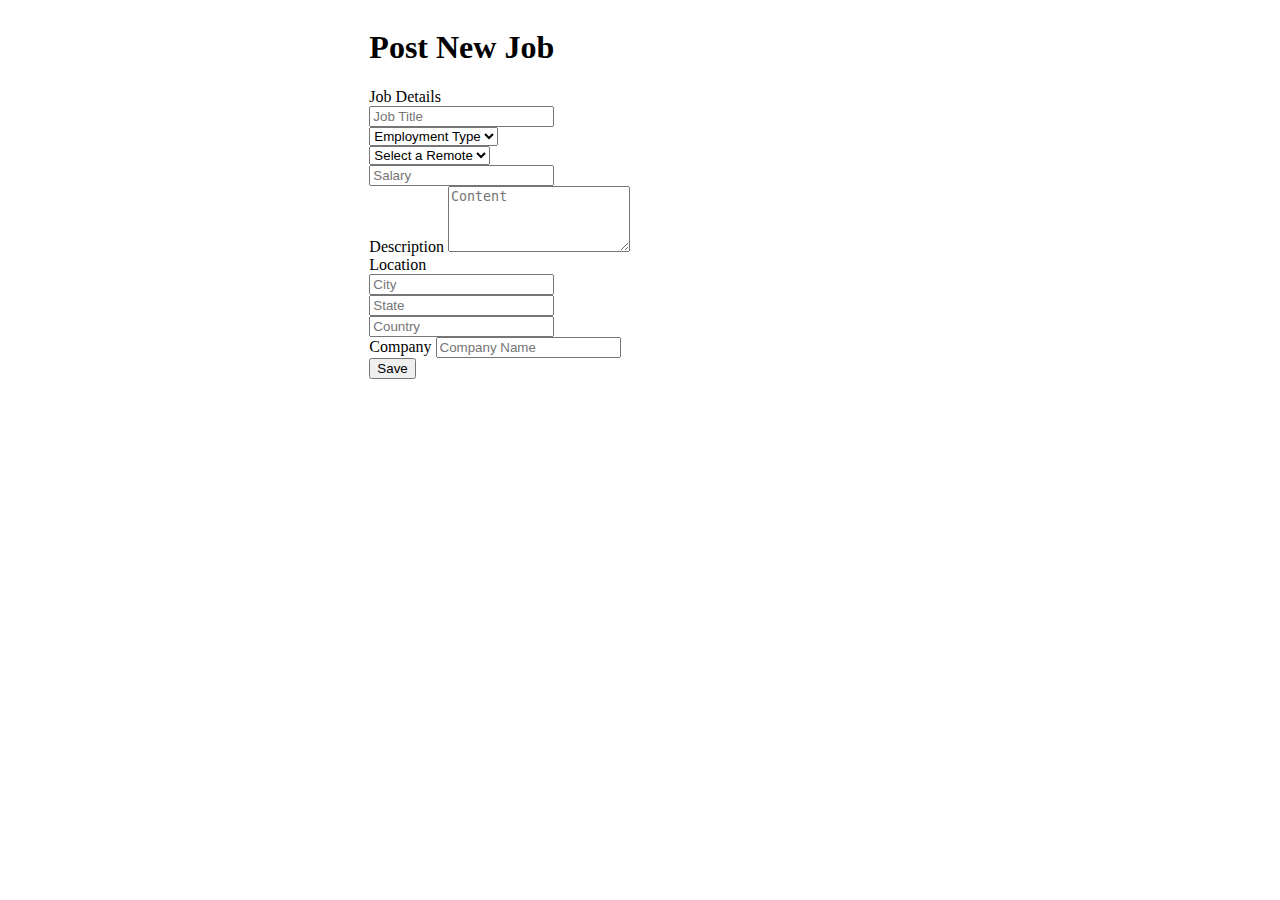
<file: jobportal/src/main/resources/templates/add-jobs.html>
<!DOCTYPE html>
<html xmlns="http://www.w3.org/1999/xhtml" xmlns:th="http://www.thymeleaf.org" xmlns:sec="http://www.thymeleaf.org/extras/spring-security">
<head>


    <link th:rel="stylesheet" type="text/css" media="all" th:href="@{/summernote/summernote-lite.min.css}"/>
    <link th:rel="stylesheet" th:href="@{/webjars/bootstrap/css/bootstrap.min.css} "/>
    <link rel="stylesheet" type="text/css" media="all"  th:href="@{/css/font-awesome.min.css}" />
    <link rel="stylesheet" type="text/css" media="all"  th:href="@{/css/style.css}" />
    <link rel="stylesheet" type="text/css" media="all"  th:href="@{/css/styles.css}" />
    <meta charset="ISO-8859-1">
    <title>Profile Setup</title>
</head>

<body>

<div style="display: flex">
    <div class="col-md-5 coffee_mug_background">
        <div class="logo_left mt-3 pt-4 ms-5 pl-5">
            <h2 class="logo" style="color: white">
                WorldHotDevJobsBySimplice <span class="logo_com">.com</span>
            </h2>
        </div>
    </div>
    <div class="col-md-7 container myForm">
        <form id="job-main-form" th:action="@{/dashboard/addNew}" th:object="${jobPostActivity}" method="post" class="job-add-form">
            <input hidden type="text" th:field="*{jobPostId}" >
            <input hidden type="text" th:field="*{jobLocationId.Id}" >
            <input hidden type="text" th:field="*{jobCompanyId.Id}" >
            <div class="row">
                <div class="col-lg-12">
                    <div class="d-flex justify-content-center pt-3">
                        <h1 class="heading_font font-weight-bold">Post New Job</h1>
                    </div>
                </div>
            </div>
            <label class="heading_font font_sub_heading_color">Job Details</label>
            <div class="row" >
                <div class="col-lg-12 form-group">
                    <input id="title" type="text" th:field="*{jobTitle}" class="form-control" placeholder="Job Title">
                </div>
            </div>

            <div class="row">
                <div class="col-md-4 form-group">
                    <select id="type" th:field="*{jobType}" class="form-control">
                        <option value="" >Employment Type</option>
                        <option th:value="Full-time" >Full-time</option>
                        <option th:value="Part-time" >Part-time</option>
                        <option th:value="Freelance" >Freelance</option>
                        <option th:value="Internship" >Internship</option>
                    </select>
                </div>
                <div class="col-md-4 form-group">
                    <select id="remote" th:field="*{remote}" class="form-control">
                        <option value="">Select a Remote</option>
                        <option th:value="Remote-Only">Remote-Only</option>
                        <option th:value="Office-Only">Office-Only</option>
                        <option th:value="Partial-Remote"> Partial-Remote</option>
                    </select>
                </div>
                <div class="col-md-4 form-group">
                    <input id="salary" th:field="*{salary}" type="text" class="form-control" placeholder="Salary">
                </div>
            </div>
            <div class="row">
                <div class="col-md-12 form-group">
                    <label class="mt-2 heading_font font_sub_heading_color">Description</label>
                    <textarea type="text" rows="4" id="content" placeholder="Content" class="form-control"
                              th:field="*{descriptionOfJob}" autocomplete="off"></textarea>
                </div>
            </div>

            <label class="mt-2 heading_font font_sub_heading_color">Location</label>
            <div class="row" >
                <div class="col-md-4 form-group">
                    <input th:field="*{jobLocationId.city}" id="city" type="text"  class="form-control" placeholder="City">
                </div>
                <div class="col-md-4 form-group">
                    <input id="state" th:field="*{jobLocationId.state}" type="text"  class="form-control" placeholder="State">
                </div>
                <div class="col-md-4 form-group">
                    <input id="country" th:field="*{jobLocationId.country}" type="text"  class="form-control" placeholder="Country">
                </div>
            </div>
            <div class="row">
                <div class="col-lg-12 form-group">
                    <label class="mt-2 heading_font font_sub_heading_color">Company</label>
                    <input id="companyName" th:field="*{jobCompanyId.name}" type="text" class="form-control" placeholder="Company Name">
                </div>
            </div>

            <div class="row mt-4" >
                <div class="col d-flex justify-content-center">
                    <button type="submit" name="submit" class="btn btn-primary base_button px-4 py-2 mb-5">Save</button>
                </div>
            </div>
        </form>

    </div>
</div>

<script type="text/javascript" th:src="@{/webjars/jquery/jquery.min.js}"></script>
<script type="text/javascript" th:src="@{/webjars/popper.js/umd/popper.min.js}"></script>
<script type="text/javascript" th:src="@{/webjars/bootstrap/js/bootstrap.min.js}"></script>
<script type="text/javascript" th:src="@{/summernote/summernote-lite.min.js}"></script>
<script type="text/javascript" th:src="@{/js/main.js}"></script>

<script>
console.log($('#content'));
    $('#content').summernote({
        height: 100
    });
</script>

</body>
</html>
</file>
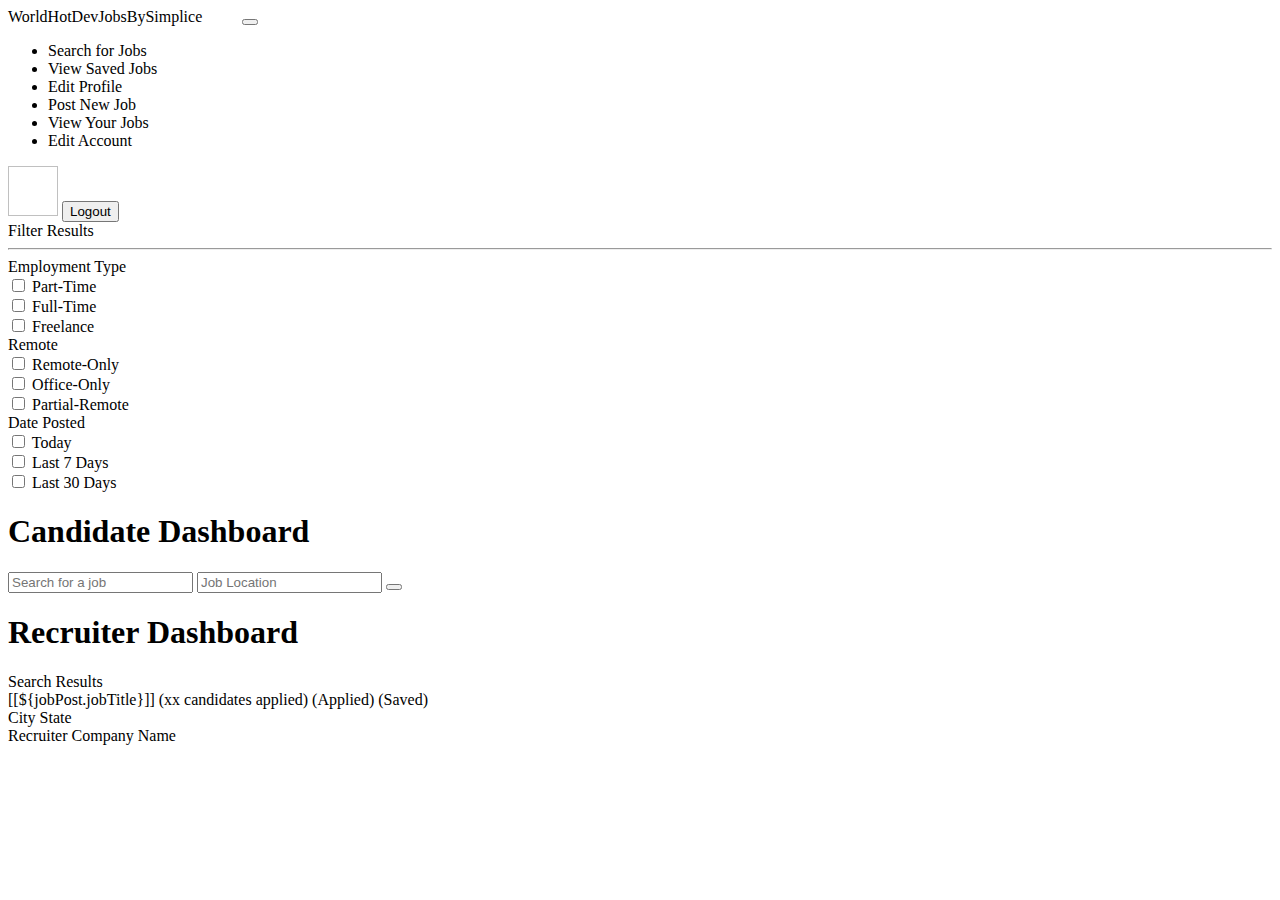
<file: jobportal/src/main/resources/templates/dashboard.html>
<!DOCTYPE html>
<html xmlns="http://www.w3.org/1999/xhtml"
      xmlns:th="http://www.thymeleaf.org"
      xmlns:layout="http://www.ultraq.net.nz/thymeleaf/layout"
      xmlns:sec="http://www.thymeleaf.org/extras/spring-security">
<head>
    <meta charset="UTF-8"/>
    <title>Dashboard</title>
    <meta charset="utf-8"/>
    <meta http-equiv="x-ua-compatible" content="ie=edge"/>
    <meta name="description" content=""/>
    <meta name="viewport" content="width=device-width, initial-scale=1"/>

    <link rel="stylesheet" type="text/css" media="all" th:href="@{/css/styles.css}"/>
    <link th:rel="stylesheet" th:href="@{/webjars/bootstrap/css/bootstrap.min.css} "/>
    <link th:rel="stylesheet" th:href="@{/webjars/font-awesome/css/all.css}"/>

</head>

<body>
<header class="navbar navbar-expand-lg navbar-dark">
    <label class="mt-2 ms-5 font-weight-bold h5"
    ><a th:href="@{/dashboard/}">WorldHotDevJobsBySimplice</a
    ><span class="logo_com font-weight-bold h5" style="color: white">
          .com</span
    ></label
    >
    <button
            class="navbar-toggler"
            type="button"
            data-toggle="collapse"
            data-target="#navbarTogglerDemo02"
            aria-controls="navbarTogglerDemo02"
            aria-expanded="false"
            aria-label="Toggle navigation"
    >
        <span class="navbar-toggler-icon"></span>
    </button>

    <div class="collapse navbar-collapse" id="navbarToggler">
        <ul class="navbar-nav m-auto mt-2 mt-lg-0">

            <li class="nav-item active">
                <a sec:authorize="hasAuthority('Job Seeker')" class="nav-link" th:href="@{/dashboard/}"
                ><i class="fas fa-search"></i>Search for Jobs</a
                >
            </li>
            <li class="nav-item ">
                <a sec:authorize="hasAuthority('Job Seeker')" class="nav-link" th:href="@{/saved-jobs/}">
                    <i class="fa-solid fa-eye"></i>View Saved Jobs</a>
            </li>
            <li class="nav-item ">
                <a sec:authorize="hasAuthority('Job Seeker')" class="nav-link" th:href="@{/job-seeker-profile/}">
                    <i class="fa-solid fa-pencil"></i>Edit Profile</a>
            </li>

            <li class="nav-item ">
                <a sec:authorize="hasAuthority('Recruiter')" class="nav-link" th:href="@{/dashboard/add}"
                ><i class="fa-solid fa-file-circle-plus"></i>Post New Job</a
                >
            </li>
            <li class="nav-item active">
                <a sec:authorize="hasAuthority('Recruiter')" class="nav-link" th:href="@{/dashboard/}"
                > <i class="fa-solid fa-eye"></i>View Your Jobs</a
                >
            </li>
            <li class="nav-item ">
                <a sec:authorize="hasAuthority('Recruiter')" class="nav-link" th:href="@{/recruiter-profile/}"
                > <i class="fa-solid fa-pencil"></i>Edit Account</a
                >
            </li>

        </ul>

        <img
                class="rounded-circle me-3"
                height="50px"
                width="50x"
                th:if="${user.photosImagePath!=null}"
                th:src="@{${user?.photosImagePath}}"
        />

        <label th:if="${user.firstName != null && user.lastName != null}"
               th:text="${user.firstName+' '+user.lastName}"
               class="nav-item nav-link px-2 me-3">
        </label>

        <label th:unless="${user.firstName != null && user.lastName != null}" th:text="${username}"
               class="nav-item nav-link px-2 me-3"></label>

        <button class="myBtn-light me-5" onclick="window.location.href='/logout'">Logout</button>
    </div>
</header>

<section class="section">
    <div class="sidenav px-5">

        <div sec:authorize="hasAuthority('Job Seeker')">

            <label class="text-uppercase color-dull font-weight-bold">Filter Results</label>
            <hr/>
            <form id="myForm" th:action="@{/dashboard/}">

                <div class="row">
                    <div class="col-lg-12">
                        <label>Employment Type</label>
                        <div class="form-check">
                            <input
                                    class="form-check-input"
                                    type="checkbox"
                                    th:checked="${partTime}"
                                    id="Part-time"
                                    name="partTime"
                                    th:value="Part-Time"
                            />
                            <label class="form-check-label" for="Part-time">
                                Part-Time
                            </label>
                        </div>
                        <div class="form-check">
                            <input
                                    class="form-check-input"
                                    type="checkbox"
                                    id="full-time"
                                    th:checked="${fullTime}"
                                    name="fullTime"
                                    th:value="Full-Time"
                            />
                            <label class="form-check-label" for="full-time">
                                Full-Time
                            </label>
                        </div>
                        <div class="form-check">
                            <input
                                    class="form-check-input"
                                    type="checkbox"
                                    value=""
                                    id="freelance"
                                    th:value="Freelance"
                                    name="freelance"
                                    th:checked="${freelance}"
                            />
                            <label class="form-check-label" for="freelance">
                                Freelance
                            </label>
                        </div>
                    </div>
                    <div class="col-lg-12">

                        <label>Remote</label>
                        <div class="form-check">
                            <input
                                    class="form-check-input"
                                    type="checkbox"
                                    id="remote-only"
                                    th:value="Remote-Only"
                                    name="remoteOnly"
                                    th:checked="${remoteOnly}"
                            />
                            <label class="form-check-label" for="remote-only">
                                Remote-Only
                            </label>
                        </div>
                        <div class="form-check">
                            <input
                                    class="form-check-input"
                                    type="checkbox"
                                    id="Office-Only"
                                    th:value="Office-Only"
                                    name="officeOnly"
                                    th:checked="${officeOnly}"
                            />
                            <label class="form-check-label" for="Office-Only">
                                Office-Only
                            </label>
                        </div>
                        <div class="form-check">
                            <input
                                    class="form-check-input"
                                    type="checkbox"
                                    id="partial-remote"
                                    th:value="Partial-Remote"
                                    name="partialRemote"
                                    th:checked="${partialRemote}"
                            />
                            <label class="form-check-label" for="partial-remote">
                                Partial-Remote
                            </label>
                        </div>

                    </div>
                    <div class="col-lg-12">
                        <label>Date Posted</label>
                        <div class="form-check">
                            <input
                                    class="form-check-input"
                                    type="checkbox"
                                    id="today"
                                    name="today"
                                    th:checked="${today}"
                            />
                            <label class="form-check-label" for="today"> Today </label>
                        </div>
                        <div class="form-check">
                            <input
                                    class="form-check-input"
                                    type="checkbox"
                                    id="7days"
                                    name="days7"
                                    th:checked="${days7}"
                            />
                            <label class="form-check-label" for="7days">
                                Last 7 Days
                            </label>
                        </div>
                        <div class="form-check">
                            <input
                                    class="form-check-input"
                                    type="checkbox"
                                    id="30days"
                                    name="days30"
                                    th:checked="${days30}"
                            />
                            <label class="form-check-label" for="30days">
                                Last 30 Days
                            </label>
                        </div>
                    </div>
                </div>
                <input id="hidJob" name="job" th:value="${job}" hidden>
                <input id="hidLoc" name="location" th:value="${location}" hidden>
            </form>
        </div>

    </div>


    <article>

        <div class="box" sec:authorize="hasAuthority('Job Seeker')">
            <h1 class="primary-title">Candidate Dashboard</h1>
            <div class="inner">
                <input id="job" class="radius-left" type="text" placeholder="Search for a job" name="job"
                       th:value="${job}"/>
                <input id="loc" class="" type="text" placeholder="Job Location" name="location" th:value="${location}"/>
                <button class="radius-right" type="submit" form="myForm"><i class="fa fa-search"></i></button>
            </div>
        </div>

        <div class="box" sec:authorize="hasAuthority('Recruiter')">
            <h1 class="primary-title">Recruiter Dashboard</h1>
        </div>
        <div class="box mt-3">
            <label class="large-label px-3 mb-3" sec:authorize="hasAuthority('Job Seeker')">Search Results</label>
            <th:block th:each="jobPost:${jobPost}">
                <a
                        th:href="@{/job-details-apply/{id}(id=${jobPost.jobPostId})}"
                        style="text-decoration: none; color: black"
                >
                    <div
                            onclick="window.location=/job-details-apply/{id}(id=${jobPost.jobPostId})"
                            class="job-row"
                    >
                        <div class="row">
                            <div class="col-md-4">
                                <label class="job-title text-left">
                                    [[${jobPost.jobTitle}]]
                                    <span
                                            class="title-span"
                                            sec:authorize="hasAuthority('Recruiter')"
                                            th:text="'('+ @{${jobPost.totalCandidates}}+' Candidates Applied)'"
                                    >(xx candidates applied)</span
                                    >
                                    <span
                                            class="title-span"
                                            sec:authorize="hasAuthority('Job Seeker')"
                                            th:if="${jobPost.isActive == true}"
                                    >(Applied)</span
                                    >
                                    <span
                                            class="title-span"
                                            sec:authorize="hasAuthority('Job Seeker')"
                                            th:if="${jobPost.isSaved == true}"
                                    >(Saved)</span
                                    >
                                </label>
                            </div>
                            <div class="col-md-4 text-center">
                                <label
                                        th:text="${jobPost.jobLocationId.city+', '+ jobPost.jobLocationId.state}"
                                >
                                    City State</label
                                >
                            </div>
                            <div class="col-md-4 text-right">
                                <label th:text="@{${jobPost.jobCompanyId.name}}"
                                >Recruiter Company Name</label
                                >
                            </div>
                        </div>
                    </div>
                </a>
            </th:block>
        </div>
    </article>
</section>

<script
        type="text/javascript"
        th:src="@{/webjars/jquery/jquery.min.js}"
></script>
<script
        type="text/javascript"
        th:src="@{/webjars/bootstrap/js/bootstrap.min.js}"
></script>

<script type="text/javascript" th:src="@{/js/main.js}"></script>
<script>
    $('#job').change(function() {
      $('#hidJob').val($(this).val());
    });
    $('#loc').change(function() {
      $('#hidLoc').val($(this).val());
    });
</script>

</body>
</html>
</file>
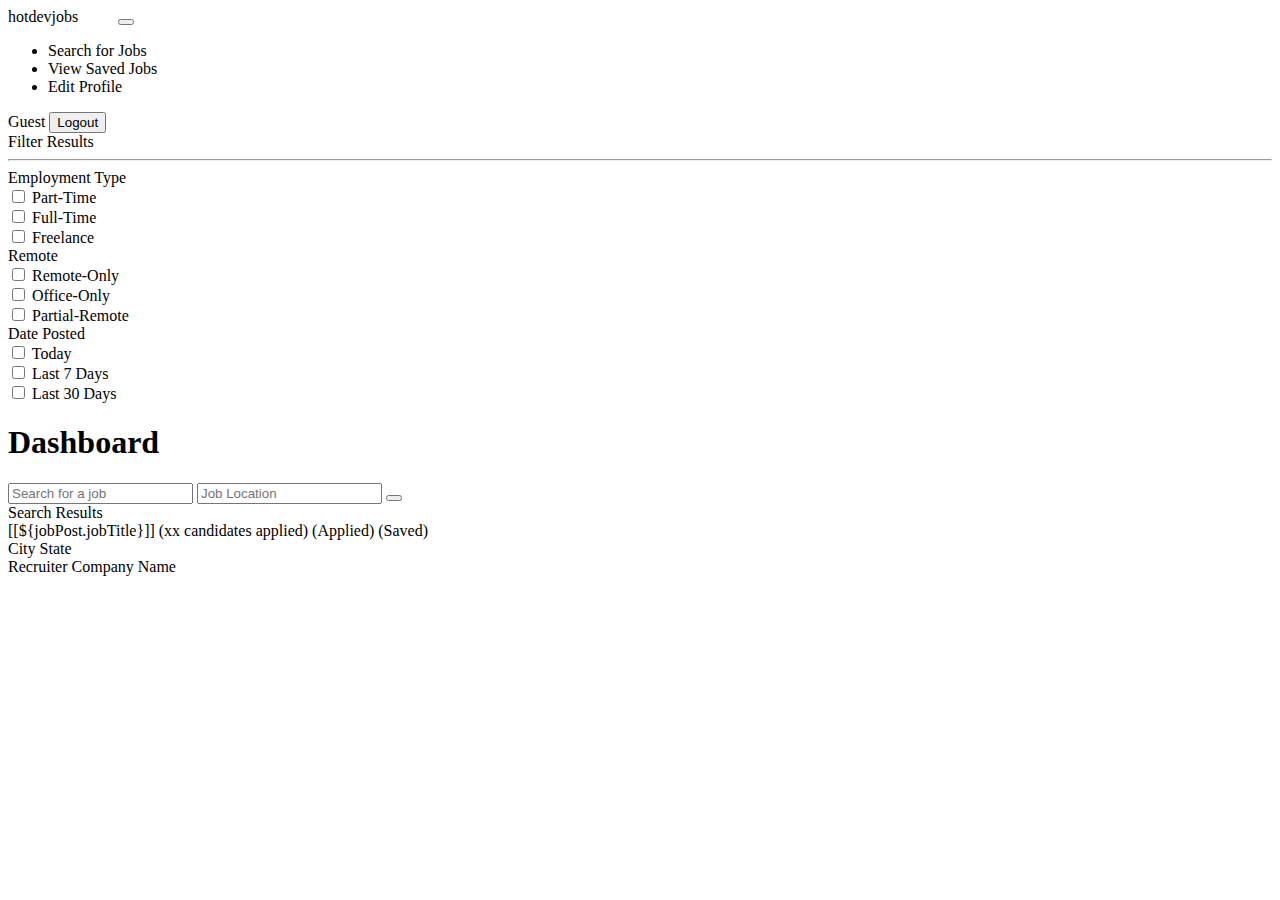
<file: jobportal/src/main/resources/templates/global-search.html>
<!DOCTYPE html>
<html xmlns="http://www.w3.org/1999/xhtml"
      xmlns:th="http://www.thymeleaf.org"
      xmlns:layout="http://www.ultraq.net.nz/thymeleaf/layout"
      xmlns:sec="http://www.thymeleaf.org/extras/spring-security">
<head>
    <meta charset="UTF-8"/>
    <title>Dashboard</title>
    <meta charset="utf-8"/>
    <meta http-equiv="x-ua-compatible" content="ie=edge"/>
    <meta name="description" content=""/>
    <meta name="viewport" content="width=device-width, initial-scale=1"/>

    <link rel="stylesheet" type="text/css" media="all" th:href="@{/css/styles.css}"/>
    <link th:rel="stylesheet" th:href="@{/webjars/bootstrap/css/bootstrap.min.css} "/>
    <link th:rel="stylesheet" th:href="@{/webjars/font-awesome/css/all.css}"/>

</head>

<body>
<header class="navbar navbar-expand-lg navbar-dark">
    <label class="mt-2 ms-5 font-weight-bold h5"
    ><a th:href="@{/dashboard/}">hotdevjobs</a
    ><span class="logo_com font-weight-bold h5" style="color: white">
          .com</span
    ></label
    >
    <button
            class="navbar-toggler"
            type="button"
            data-toggle="collapse"
            data-target="#navbarTogglerDemo02"
            aria-controls="navbarTogglerDemo02"
            aria-expanded="false"
            aria-label="Toggle navigation"
    >
        <span class="navbar-toggler-icon"></span>
    </button>

    <div class="collapse navbar-collapse" id="navbarToggler">
        <ul class="navbar-nav m-auto mt-2 mt-lg-0">

            <li class="nav-item active">
                <a class="nav-link" th:href="@{/dashboard/}"
                ><i class="fas fa-search"></i>Search for Jobs</a
                >
            </li>
            <li class="nav-item ">
                <a class="nav-link" th:href="@{/saved-jobs/}">
                    <i class="fa-solid fa-eye"></i>View Saved Jobs</a>
            </li>
            <li class="nav-item ">
                <a class="nav-link" th:href="@{/job-seeker-profile/}">
                    <i class="fa-solid fa-pencil"></i>Edit Profile</a>
            </li>


        </ul>

        <label class="nav-item nav-link px-2 me-3">Guest</label>

        <button class="myBtn-light me-5" onclick="window.location.href='/logout'">Logout</button>
    </div>
</header>
<section class="section">
    <div class="sidenav px-5">
        <div>
            <label class="text-uppercase color-dull font-weight-bold">Filter Results</label>
            <hr/>
            <form id="myForm" th:action="@{/global-search/}">
                <div class="row">
                    <div class="col-lg-12">
                        <label>Employment Type</label>
                        <div class="form-check">

                            <input
                                    class="form-check-input"
                                    type="checkbox"
                                    th:checked="${partTime}"
                                    id="part-time"
                                    name="partTime"
                                    th:value="Part-Time"
                            />
                            <label class="form-check-label" for="part-time">
                                Part-Time
                            </label>
                        </div>
                        <div class="form-check">
                            <input
                                    class="form-check-input"
                                    type="checkbox"
                                    id="full-time"
                                    th:checked="${fullTime}"
                                    name="fullTime"
                                    th:value="Full-Time"
                            />
                            <label class="form-check-label" for="full-time">
                                Full-Time
                            </label>
                        </div>
                        <div class="form-check">
                            <input
                                    class="form-check-input"
                                    type="checkbox"
                                    value=""
                                    id="freelance"
                                    th:value="Freelance"
                                    name="freelance"
                                    th:checked="${freelance}"
                            />
                            <label class="form-check-label" for="freelance">
                                Freelance
                            </label>
                        </div>
                    </div>
                    <div class="col-lg-12 mt-5">
                        <label>Remote</label>
                        <div class="form-check">
                            <input
                                    class="form-check-input"
                                    type="checkbox"
                                    id="remote-only"
                                    th:value="Remote-Only"
                                    name="remoteOnly"
                                    th:checked="${remoteOnly}"
                            />
                            <label class="form-check-label" for="remote-only">
                                Remote-Only
                            </label>
                        </div>
                        <div class="form-check">
                            <input
                                    class="form-check-input"
                                    type="checkbox"
                                    id="Office-Only"
                                    th:value="Office-Only"
                                    name="officeOnly"
                                    th:checked="${officeOnly}"
                            />
                            <label class="form-check-label" for="Office-Only">
                                Office-Only
                            </label>
                        </div>
                        <div class="form-check">
                            <input
                                    class="form-check-input"
                                    type="checkbox"
                                    id="partial-remote"
                                    th:value="Partial-Remote"
                                    name="partialRemote"
                                    th:checked="${partialRemote}"
                            />
                            <label class="form-check-label" for="partial-remote">
                                Partial-Remote
                            </label>
                        </div>
                    </div>
                    <div class="col-lg-12 mt-5 mb-5">
                        <label>Date Posted</label>
                        <div class="form-check">
                            <input
                                    class="form-check-input"
                                    type="checkbox"
                                    id="today"
                                    name="today"
                                    th:checked="${today}"
                            />
                            <label class="form-check-label" for="today"> Today </label>
                        </div>
                        <div class="form-check">
                            <input
                                    class="form-check-input"
                                    type="checkbox"
                                    id="7days"
                                    name="days7"
                                    th:checked="${days7}"
                            />
                            <label class="form-check-label" for="7days">
                                Last 7 Days
                            </label>
                        </div>
                        <div class="form-check">
                            <input
                                    class="form-check-input"
                                    type="checkbox"
                                    id="30days"
                                    name="days30"
                                    th:checked="${days30}"
                            />
                            <label class="form-check-label" for="30days">
                                Last 30 Days
                            </label>
                        </div>
                    </div>
                </div>
                <input id="hidJob" name="job" th:value="${job}" hidden>
                <input id="hidLoc" name="location" th:value="${location}" hidden>
            </form>
        </div>
    </div>

    <article>
        <div class="box">
            <h1 class="primary-title">Dashboard</h1>
            <div class="inner">
                <input id="job" class="radius-left" type="text" placeholder="Search for a job" name="job"
                       th:value="${job}"/>
                <input id="loc" class="" type="text" placeholder="Job Location" name="location" th:value="${location}"/>
                <button class="radius-right" type="submit" form="myForm"><i class="fa fa-search"></i></button>
            </div>
        </div>

        <div class="box mt-3">
            <label class="large-label px-3 mb-3">Search Results</label>
            <th:block th:each="jobPost:${jobPost}">
                <a th:href="@{/job-details-apply/{id}(id=${jobPost.jobPostId})}"
                   style=" text-decoration:none; color:black;">
                    <div onclick="window.location=/job-details-apply/{id}(id=${jobPost.jobPostId})" class="job-row">
                        <div class="row ">
                            <div class="col-md-4">
                                <label class="job-title text-left">
                                    [[${jobPost.jobTitle}]]
                                    <span class="title-span" sec:authorize="hasAuthority('Recruiter')"
                                          th:text="'('+ @{${jobPost.totalCandidates}}+' Candidates Applied)'">(xx candidates applied)</span>
                                    <span class="title-span" sec:authorize="hasAuthority('Job Seeker')"
                                          th:if="${jobPost.isActive == true}">(Applied)</span>
                                    <span class="title-span" sec:authorize="hasAuthority('Job Seeker')"
                                          th:if="${jobPost.isSaved == true}">(Saved)</span>

                                </label>
                            </div>
                            <div class="col-md-4 text-center">
                                <label th:text="${jobPost.jobLocationId.city+', '+ jobPost.jobLocationId.state}">
                                    City State</label>
                            </div>
                            <div class="col-md-4 text-right">
                                <label th:text="@{${jobPost.jobCompanyId.name}}">Recruiter Company Name</label>
                            </div>
                        </div>
                    </div>
                </a>
            </th:block>
        </div>

    </article>


</section>

<!--/ bradcam_area  -->


<script
        type="text/javascript"
        th:src="@{/webjars/jquery/jquery.min.js}"
></script>
<script
        type="text/javascript"
        th:src="@{/webjars/popper.js/umd/popper.min.js}"
></script>
<script
        type="text/javascript"
        th:src="@{/webjars/bootstrap/js/bootstrap.min.js}"
></script>
<script type="text/javascript" th:src="@{/js/main.js}"></script>

<script>

    $('#job').change(function() {
      $('#hidJob').val($(this).val());
    });
    $('#loc').change(function() {
      $('#hidLoc').val($(this).val());
    });
</script>
</body>
</html>
</file>
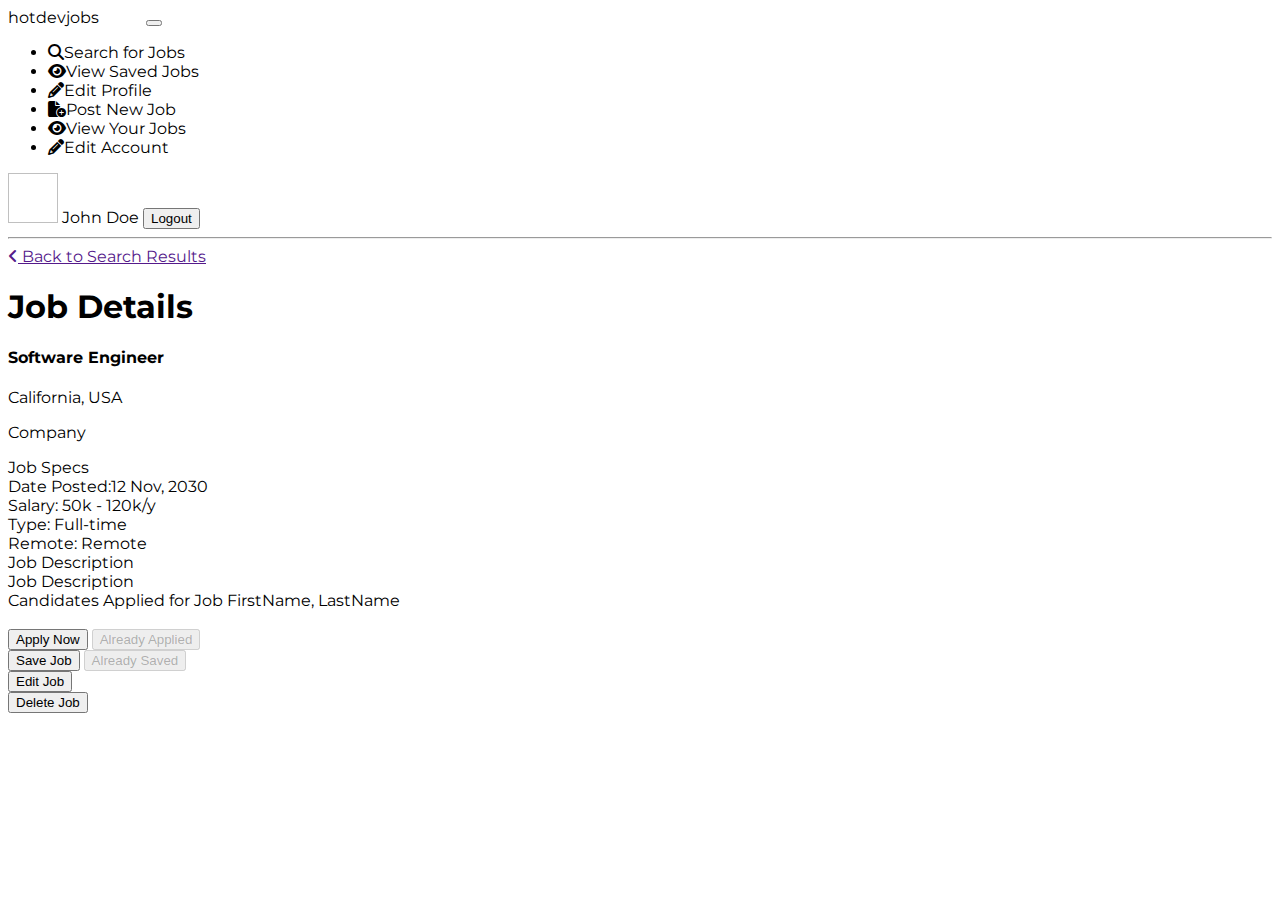
<file: jobportal/src/main/resources/templates/job-details.html>
<!DOCTYPE html>
<html lang="en" xmlns="http://www.w3.org/1999/xhtml" xmlns:th="https://www.thymeleaf.org/" xmlns:sec="http://www.thymeleaf.org/extras/spring-security" style="height: 100%">
<head>
    <meta charset="UTF-8"/>
    <title>Candidate Dashboard</title>
    <meta charset="utf-8"/>
    <meta http-equiv="x-ua-compatible" content="ie=edge"/>
    <meta name="description" content=""/>
    <meta name="viewport" content="width=device-width, initial-scale=1"/>


    <link rel="stylesheet" type="text/css" media="all" th:href="@{/css/styles.css}"/>
    <link th:rel="stylesheet" th:href="@{/webjars/bootstrap/css/bootstrap.min.css} "/>
    <link rel="stylesheet" type="text/css" media="all" th:href="@{/css/font-awesome.min.css}"/>
    <link href='https://fonts.googleapis.com/css?family=Montserrat' rel='stylesheet'>
    <link rel="stylesheet" href="https://cdnjs.cloudflare.com/ajax/libs/font-awesome/6.1.1/css/all.min.css">
</head>

<body th:object="${jobDetails}" style="font-family: 'Montserrat';height: 100%">

<header class="navbar navbar-expand-lg navbar-dark">
    <label class="mt-2 ms-5 font-weight-bold h5"
    ><a th:href="@{/dashboard/}">hotdevjobs</a
    ><span class="logo_com font-weight-bold h5" style="color: white">
          .com</span
    ></label
    >
    <button
            class="navbar-toggler"
            type="button"
            data-toggle="collapse"
            data-target="#navbarTogglerDemo02"
            aria-controls="navbarTogglerDemo02"
            aria-expanded="false"
            aria-label="Toggle navigation"
    >
        <span class="navbar-toggler-icon"></span>
    </button>

    <div class="collapse navbar-collapse" id="navbarToggler">
        <ul class="navbar-nav m-auto mt-2 mt-lg-0">

            <li class="nav-item active">
                <a sec:authorize="hasAuthority('Job Seeker')" class="nav-link" th:href="@{/dashboard/}"
                ><i class="fas fa-search"></i>Search for Jobs</a
                >
            </li>
            <li class="nav-item ">
                <a sec:authorize="hasAuthority('Job Seeker')" class="nav-link" th:href="@{/saved-jobs/}">
                    <i class="fa-solid fa-eye"></i>View Saved Jobs</a>
            </li>
            <li class="nav-item ">
                <a sec:authorize="hasAuthority('Job Seeker')" class="nav-link" th:href="@{/job-seeker-profile/}">
                    <i class="fa-solid fa-pencil"></i>Edit Profile</a>
            </li>

            <li class="nav-item ">
                <a sec:authorize="hasAuthority('Recruiter')" class="nav-link" th:href="@{/dashboard/add}"
                ><i class="fa-solid fa-file-circle-plus"></i>Post New Job</a
                >
            </li>
            <li class="nav-item active">
                <a sec:authorize="hasAuthority('Recruiter')" class="nav-link" th:href="@{/dashboard/}"
                > <i class="fa-solid fa-eye"></i>View Your Jobs</a
                >
            </li>
            <li class="nav-item ">
                <a sec:authorize="hasAuthority('Recruiter')" class="nav-link" th:href="@{/recruiter-profile/}"
                > <i class="fa-solid fa-pencil"></i>Edit Account</a
                >
            </li>

        </ul>
        <img
                class="rounded-circle me-3"
                height="50px"
                width="50x"
                th:src="@{${user.photosImagePath}}"
        />
        <label th:text="${user.firstName+' '+user.lastName}" class="nav-item nav-link px-2 me-3">John Doe</label>

        <button class="myBtn-light me-5" onclick="window.location.href='/logout'">Logout</button>
    </div>
</header>


<!-- header-end -->
<section class="section">
    <!--    Side Bar Starts here    -->
    <div class="sidenav px-5">
        <div>
            <hr/>
        </div>
    </div>
    <article>
        <div class="box px-3">
            <a class="mt-3 ms-3 primary" id="back-link"><i class="fa-solid fa-angle-left me-1"></i> Back to Search
                Results </a>
            <h1 class="primary-title mt-3"> Job Details </h1>
            <div class="ms-3">
                <h4 th:text="${jobDetails.jobTitle}" class="job-title text-left">Software Engineer</h4>
                <div class="mt-1">
                    <p th:text="${jobDetails.jobLocationId.city+', '+ jobDetails.jobLocationId.state}"
                       class="m-0"> California, USA</p>
                    <p th:text="${jobDetails.jobCompanyId.name}">Company</p>
                </div>
            </div>
        </div>

        <div class="box mt-3">
            <label class="large-label px-3 mt-3"> Job Specs </label>

            <div class="job-row">
                <div class="row ">
                    <div class="col-md-3">
                        <label class="text-left">Date Posted:<span
                                th:text="${jobDetails.postedDate}">12 Nov, 2030</span></label>
                    </div>
                    <div class="col-md-3 text-center">
                        <label> Salary: <span th:text="${jobDetails.salary}">50k - 120k/y</span></label>
                    </div>
                    <div class="col-md-3 text-center">
                        <label>Type: <span th:text="${jobDetails.jobType}"> Full-time</span></label>
                    </div>
                    <div class="col-md-3 text-right">
                        <label>Remote: <span th:text="${jobDetails.remote}">Remote</span></label>
                    </div>
                </div>
            </div>

            <div class="px-3 mb-3" sec:authorize="hasAuthority('Job Seeker')">
                <label class="large-label "> Job Description </label>
                <div th:utext="${jobDetails.descriptionOfJob}"></div>
            </div>



            <div class="px-3 mb-3" sec:authorize="hasAuthority('Recruiter')">
                <div class="row">
                    <div class="col-md-9">
                        <label class="large-label "> Job Description </label>
                        <div th:utext="${jobDetails.descriptionOfJob}"></div>
                    </div>
                    <div class="col-md-3 centerCandidate">
                        <div class="candidatesApplied">
                            <label>Candidates Applied for Job</label>
                            <th:block th:each="applyList:${applyList}">
                                <a th:href="@{/job-seeker-profile/{id}(id=${applyList.userId.userAccountId})}"
                                   class="white"
                                   th:text="${applyList.userId.firstName+', '+applyList.userId.lastName}">FirstName,
                                    LastName</a><br><br>
                            </th:block>
                        </div>
                    </div>
                </div>
            </div>

            <div class="mt-3 px-3" sec:authorize="hasAuthority('Job Seeker')">
                <div class="row">
                    <div class="col-md-3">
                        <form th:action="@{/job-details/apply/{id}(id=${jobDetails.jobPostId})}" th:object="${applyJob}"
                              method="post">
                            <button class="btn-sec btn-red w-100" type="submit" th:if="${alreadyApplied == false}">Apply
                                Now
                            </button>
                            <button class="btn-sec btn-red w-100" disabled th:if="${alreadyApplied == true}">Already
                                Applied
                            </button>
                        </form>
                    </div>
                    <div class="col-md-3">
                        <form th:action="@{/job-details/save/{id}(id=${jobDetails.jobPostId})}" th:object="${applyJob}"
                              method="post">
                            <button class="btn-sec btn-black w-100" type="submit" th:if="${alreadySaved == false}">Save
                                Job
                            </button>
                            <button class="btn-sec btn-black w-100" disabled th:if="${alreadySaved == true}">Already
                                Saved
                            </button>
                        </form>
                    </div>
                </div>
            </div>

            <div class="mt-3 px-3" sec:authorize="hasAuthority('Recruiter')">
                <div class="row">
                    <div class="col-md-3">
                        <form th:action="@{/dashboard/edit/{id}(id=${jobDetails.jobPostId})}" method="post">
                            <button class="btn-sec btn-red w-100" type="submit">Edit Job</button>
                        </form>
                    </div>
                    <div class="col-md-3">
                        <form th:action="@{/dashboard/deleteJob/{id}(id=${jobDetails.jobPostId})}" method="post">
                            <button class="btn-sec btn-black w-100" type="submit">Delete Job</button>
                        </form>
                    </div>
                </div>
            </div>
        </div>

    </article>
</section>


<script type="text/javascript" th:src="@{/webjars/jquery/jquery.min.js}"></script>
<script type="text/javascript" th:src="@{/webjars/popper.js/umd/popper.min.js}"></script>
<script type="text/javascript" th:src="@{/webjars/bootstrap/js/bootstrap.min.js}"></script>
<script type="text/javascript" th:src="@{/js/main.js}"></script>
<script>
    var element = document.getElementById('back-link');
    element.setAttribute('href', document.referrer);
    element.onclick = function() {
      history.back();
      return false;
    }
</script>
</body>
</html>
</file>
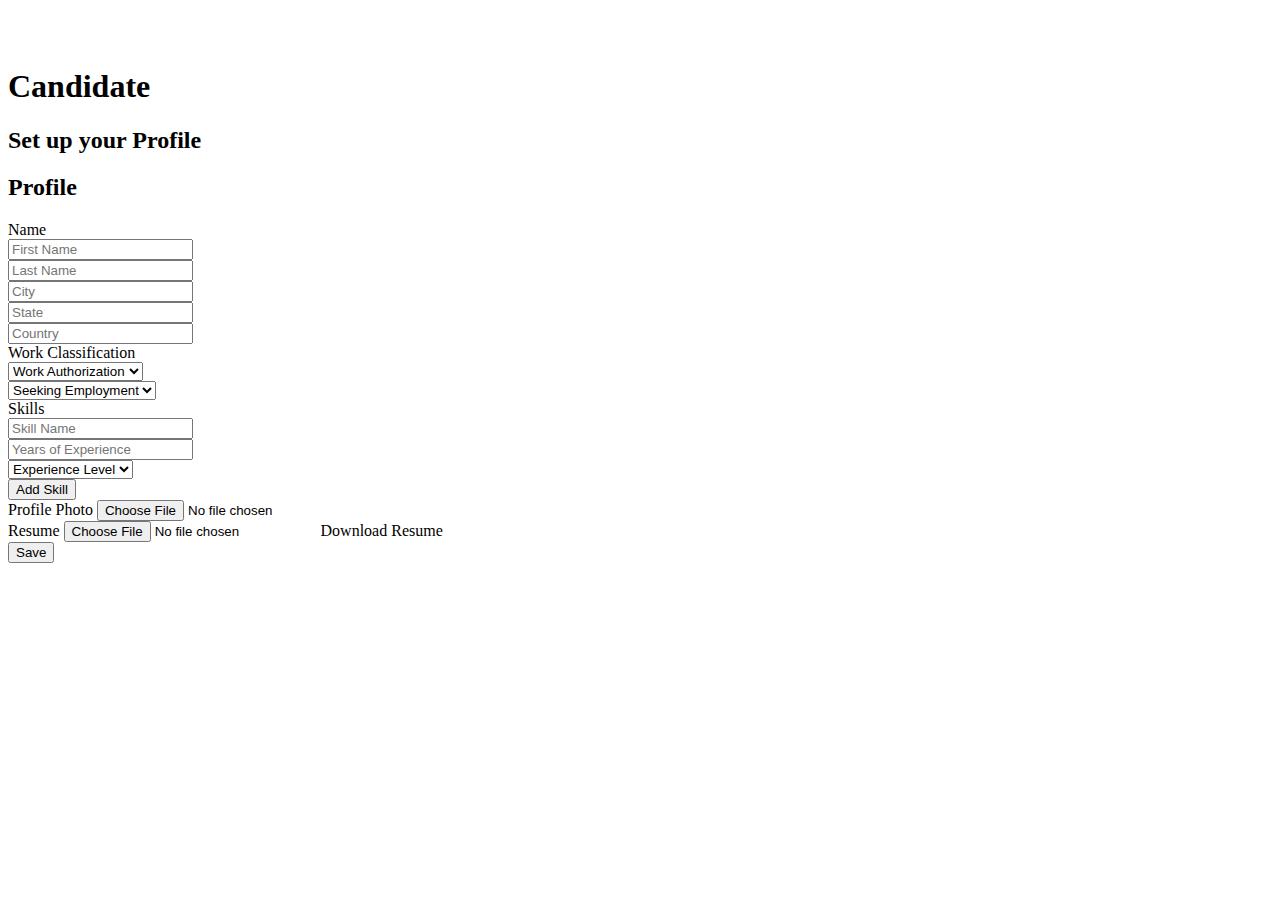
<file: jobportal/src/main/resources/templates/job-seeker-profile.html>
<!DOCTYPE html>
<html lang="en" xmlns="http://www.w3.org/1999/xhtml" xmlns:th="https://www.thymeleaf.org/" xmlns:sec="http://www.thymeleaf.org/extras/spring-security">
<head>
    <link
            th:rel="stylesheet"
            th:href="@{/webjars/bootstrap/css/bootstrap.min.css} "
    />
    <link
            rel="stylesheet"
            type="text/css"
            media="all"
            th:href="@{/css/font-awesome.min.css}"
    />
    <link
            rel="stylesheet"
            type="text/css"
            media="all"
            th:href="@{/css/styles.css}"
    />
    <link
            href="https://fonts.googleapis.com/css?family=Montserrat"
            rel="stylesheet"
    />
    <meta charset="ISO-8859-1"/>
    <title>Profile Setup</title>
</head>

<body>
<div class="row" style="margin-right:0; ">
    <div class="col-5 coffee_mug_background">
        <div class="logo_left mt-3 pt-4 ms-5 pl-5">
            <h2 class="logo" style="color: white">
                WorldHotDevJobsBySimplice <span class="logo_com">.com</span>
            </h2>
        </div>
    </div>
    <div class="col-7">
        <div class="myForm">
            <form
                    th:action="@{/job-seeker-profile/addNew}"
                    th:object="${profile}"
                    method="post"
                    enctype="multipart/form-data"
            >
                <div class="row" style="margin-right:0; margin-left:0;">
                    <div class="col-md-12">
                        <div class="d-flex justify-content-center pt-3">
                            <h1 class="heading_font font-weight-bold">Candidate</h1>
                        </div>
                    </div>
                    <div sec:authorize="hasAuthority('Job Seeker')">
                        <div class="col-md-12">
                            <div>
                                <h2 class="heading_font d-flex justify-content-center">
                                    Set up your Profile
                                </h2>
                            </div>
                        </div>
                    </div>
                    <div sec:authorize="hasAuthority('Recruiter')">
                        <div class="col-md-12">
                            <div>
                                <h2 class="heading_font d-flex justify-content-center">
                                     Profile
                                </h2>
                            </div>
                        </div>
                    </div>

                    <div class="col-md-12">
                        <label class="heading_font font_sub_heading_color">Name</label>
                        <div class="row">
                            <div class="col-md-6 pr-1">
                                <input

                                        id="user_account_id"
                                        th:field="*{userAccountId}"
                                        name="userAccountId"
                                        type="text"
                                        hidden
                                />
                                <input
                                        placeholder="First Name"
                                        id="firstName"
                                        th:field="*{firstName}"
                                        name="firstName"
                                        type="text"
                                        class="form-control"
                                />
                            </div>
                            <div class="col-md-6 pl-1">
                                <input
                                        placeholder="Last Name"
                                        id="lastName"
                                        name="lastName"
                                        th:field="*{lastName}"
                                        type="text"
                                        class="form-control"
                                />
                            </div>
                        </div>
                        <div class="row ">
                            <div class="col-md-4 pr-1">
                                <input
                                        placeholder="City"
                                        name="city"
                                        th:field="*{city}"
                                        type="text"
                                        class="form-control"
                                />
                            </div>
                            <div class="col-md-4 px-1">
                                <input
                                        placeholder="State"
                                        name="state"
                                        type="text"
                                        th:field="*{state}"
                                        class="form-control"
                                />
                            </div>
                            <div class="col-md-4 pl-1">
                                <input
                                        placeholder="Country"
                                        name="country"
                                        th:field="*{country}"
                                        type="text"
                                        class="form-control"
                                />
                            </div>
                        </div>
                        <label class="mt-3 heading_font font_sub_heading_color"
                        >Work Classification</label
                        >
                        <div class="row">
                            <div class="form-group col-md-6 pr-1">
                                <select
                                        required
                                        class="form-control"
                                        name="workAuthorization"
                                        th:field="*{workAuthorization}"
                                >
                                    <option value="" selected>Work Authorization</option>
                                    <option value="US Citizen">US Citizen</option>
                                    <option value="Canadian Citizen">Canadian Citizen</option>
                                    <option value="Green Card">Green Card</option>
                                    <option value="H1 Visa">H1 Visa</option>
                                    <option value="TN Permit">TN Permit</option>
                                </select>
                            </div>
                            <div class="form-group col-md-6 pl-1">
                                <select
                                        required
                                        class="form-control"
                                        name="employmentType"
                                        th:field="*{employmentType}"
                                >
                                    <option value="" selected>Seeking Employment</option>
                                    <option value="Full-Time">Full-time</option>
                                    <option value="Part-Time">Part-time</option>
                                    <option value="Freelance">Freelance</option>
                                </select>
                            </div>
                        </div>
                        <label class=" heading_font font_sub_heading_color"
                        >Skills</label
                        >
                        <div class="parent" th:each="skills, iterStat : *{skills}">
                            <div id="skill-repeat">
                                <div class="row">
                                    <div class="col-md-4 pr-1">
                                        <input
                                                type="text"
                                                th:field="*{skills[__${iterStat.index}__].id}"
                                                hidden
                                        />
                                        <input
                                                placeholder="Skill Name"
                                                type="text"
                                                class="form-control"
                                                th:field="*{skills[__${iterStat.index}__].name}"
                                        />
                                    </div>
                                    <div class="col-md-4 px-1">
                                        <input
                                                placeholder="Years of Experience"
                                                type="text"
                                                class="form-control"
                                                th:field="*{skills[__${iterStat.index}__].yearsOfExperience}"
                                        />
                                    </div>
                                    <div class="form-group col-md-4 pl-1">
                                        <select
                                                required
                                                class="form-control"
                                                th:field="*{skills[__${iterStat.index}__].experienceLevel}"
                                        >
                                            <option value="Experience Level" selected>Experience Level</option>
                                            <option value="Beginner">Beginner</option>
                                            <option value="Intermediate">Intermediate</option>
                                            <option value="Advance">Advance</option>
                                        </select>
                                    </div>
                                </div>
                            </div>
                        </div>

                        <div class="row gutters" sec:authorize="hasAuthority('Job Seeker')">
                            <div class="col-xl-12 col-lg-12 col-md-12 col-sm-12 col-12">
                                <div class="text-left mt-2">
                                    <button
                                            type="button"
                                            class="btn btn-outline-secondary"
                                            id="addSkill"
                                    >
                                        Add Skill
                                    </button>
                                </div>
                            </div>
                        </div>

                        <div class="row mt-2">
                            <div class="col-md-5 me-5" sec:authorize="hasAuthority('Job Seeker')">
                                <label class="heading_font font_sub_heading_color">
                                    Profile Photo</label
                                >
                                <input
                                        type="file"
                                        name="image"
                                        class="form-control"
                                        accept="image/png, image/jpeg"
                                />
                                <input type="text" name="profilePhoto" th:field="*{profilePhoto}" class="form-control"
                                       hidden/>

                            </div>
                            <div class="col-md-5 me-5">
                                <label class="heading_font font_sub_heading_color">
                                    Resume</label
                                >
                                <input
                                        sec:authorize="hasAuthority('Job Seeker')"
                                        type="file"
                                        name="pdf"
                                        class="form-control"
                                        required="true"
                                        accept="application/pdf"
                                />
                                <input type="text" name="resume" th:field="*{resume}" class="form-control" hidden/>
                                <a sec:authorize="hasAuthority('Recruiter')"
                                   th:href="@{|/job-seeker-profile/downloadResume?fileName=${profile.resume}&&userID=${profile.userAccountId}|}">Download
                                    Resume</a>
                            </div>
                        </div>

                        <div class="row mt-3 col d-flex justify-content-center"
                             sec:authorize="hasAuthority('Job Seeker')">
                            <div class="text-right">
                                <button
                                        type="submit"
                                        id="submit2"
                                        name="submit"
                                        class="btn btn-primary base_button px-4 py-2"
                                >
                                    Save
                                </button>
                            </div>
                        </div>
                    </div>
                </div>
            </form>
        </div>
    </div>
</div>
<div sec:authorize="hasAuthority('Recruiter')">

</div>
</body>
<script
        type="text/javascript"
        th:src="@{/webjars/jquery/jquery.min.js}"
></script>
<script
        type="text/javascript"
        th:src="@{/webjars/popper.js/umd/popper.min.js}"
></script>
<script
        type="text/javascript"
        th:src="@{/webjars/bootstrap/js/bootstrap.min.js}"
></script>
<script type="text/javascript" th:src="@{/js/main.js}"></script>
<script sec:authorize="hasAuthority('Recruiter')">
    console.log("Disable inputs");
  $("input").prop( "disabled", true );
   $("select").prop( "disabled", true );
       $("button").prop( "disabled", true );
</script>
<script>


    var counter = 0;
     $(document).on("click", "#addSkill", function (e) {
       e.preventDefault();
       counter++;
        var newRow = jQuery("<div id='skill-repeat'><div class='row'>"+
                   "    <div class='col-md-4 pr-1'>"+
                   "     <input"+
                   "        hidden type='text'"+
                   "        class='form-control' "+
                   "        name='skills["+counter+"].Id'"+
                   "      />"+
                   "      <input"+
                   "        placeholder='Skill Name'"+
                   "        type='text'"+
                   "        class='form-control'"+
                   "        name='skills["+counter+"].name'"+
                   "      />"+
                   "    </div>"+
                   "    <div class='col-md-4 px-1'>"+
                   "      <input"+
                   "        placeholder='Years of Experience'"+
                   "        type='text'"+
                   "        class='form-control'"+
                   "        name='skills["+counter+"].yearsOfExperience'"+
                   "      />"+
                   "    </div>"+
                   "    <div class='form-group col-md-4 pl-1'>"+
                   "      <select"+
                   "        required"+
                   "        class='form-control'"+
                   "        name='skills["+counter+"].experienceLevel'"+
                   "      >"+
                   "        <option selected>Experience Level</option>"+
                   "        <option value='Beginner'>Beginner</option>"+
                   "        <option value='Intermediate'>Intermediate</option>"+
                   "        <option value='Advance'>Advance</option>"+
                   "      </select>"+
                   "    </div>"+
                   "  </div>"+
                   "</div>");
        console.log(newRow);
       $('#skill-repeat')
         .parent('div.parent')
         .append(newRow);

     });
</script>
</html>
</file>
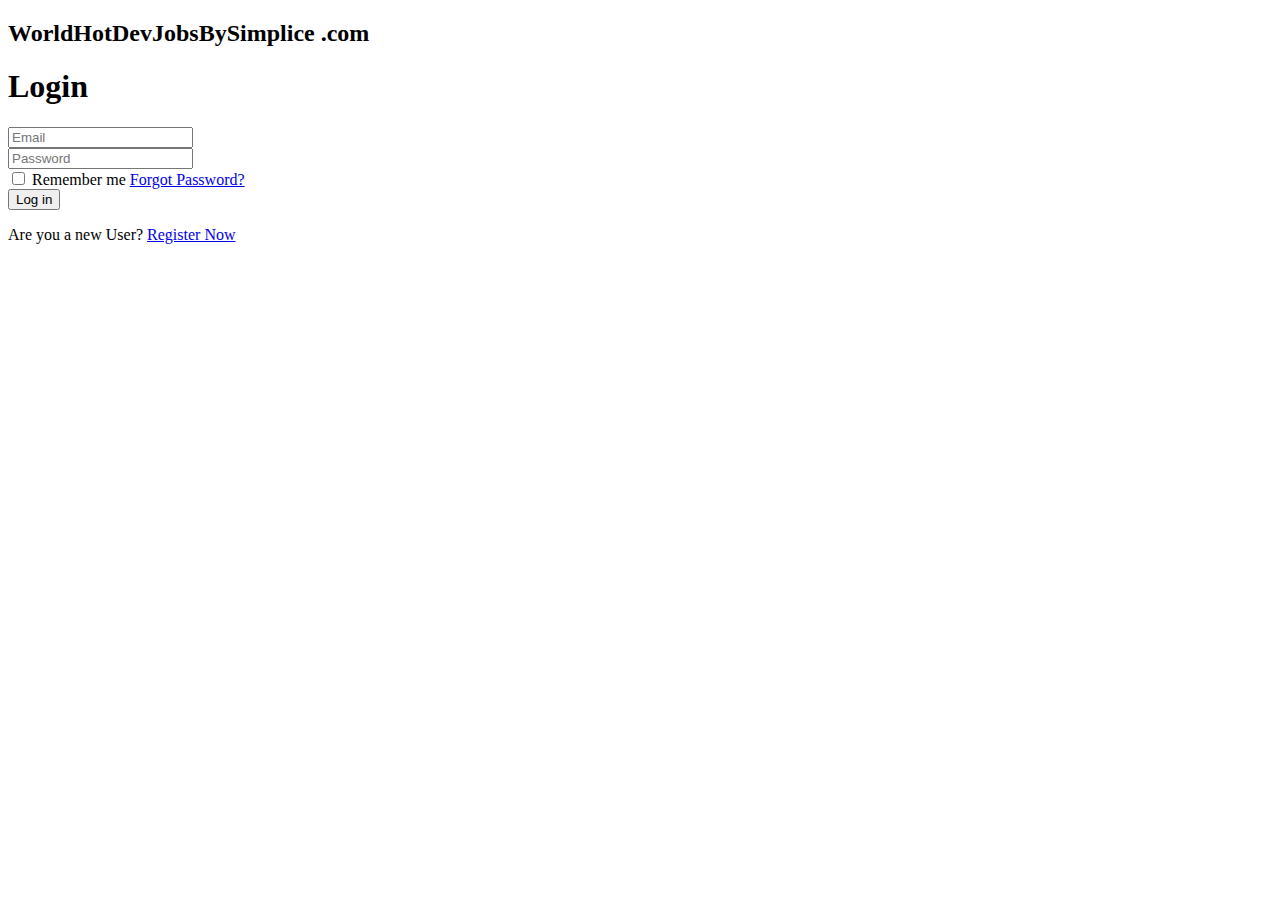
<file: jobportal/src/main/resources/templates/login.html>
<!DOCTYPE html>
<html xmlns="http://www.w3.org/1999/xhtml"
      xmlns:th="http://www.thymeleaf.org">
  <head>
    <link
      rel="stylesheet"
      type="text/css"
      media="all"
      th:href="@{/css/style.css}"
    />
    <link
      th:rel="stylesheet"
      th:href="@{/webjars/bootstrap/css/bootstrap.min.css} "
    />
    <link
      rel="stylesheet"
      type="text/css"
      media="all"
      th:href="@{/css/font-awesome.min.css}"
    />
    <link
      rel="stylesheet"
      type="text/css"
      media="all"
      th:href="@{/css/styles.css}"
    />
    <meta charset="ISO-8859-1" />
    <title>Login</title>
  </head>

  <body>

    <div class="row" style="margin-right:0">
      <div class="col-md-6">
        <div class="coffee_mug_background">
          <div class="logo_left mt-3 pt-4 ms-5 pl-5">
            <h2 class="logo">WorldHotDevJobsBySimplice <span class="logo_com">.com</span></h2>
          </div>
        </div>
      </div>
      <div class="col-md-6">
        <div class="myForm" style="align-items:center">
          <form th:action="@{/login}" th:object="${user}" method="post">
            <h1 class="text-center bold font-weight-bold mb-4">Login</h1>
            <div class="form-group">
              <input
                placeholder="Email"
                name="username"
                field="{email}"
                type="email"
                class="form-control"
                required
              />
            </div>
            <div class="form-group">
              <input
                placeholder="Password"
                name="password"
                field="{password}"
                type="password"
                class="form-control"
                required
              />
            </div>
            <div class="clearfix mb-4">
              <label class="float-left form-check-label"
                ><input type="checkbox" /> Remember me</label
              >
              <a href="#" class="color-text float-right">Forgot Password?</a>
            </div>
            <div class="form-group">
              <button type="submit" class="myBtn">Log in</button>
            </div>

            <p class="text-center">
              Are you a new User?
              <a
                class="color-text"
                href="#"
                th:href="@{/register}"
              >
                Register Now</a
              >
            </p>
          </form>
        </div>
      </div>
    </div>
  </body>
  <script
    type="text/javascript"
    th:src="@{/webjars/jquery/jquery.min.js}"
  ></script>
  <script
    type="text/javascript"
    th:src="@{/webjars/popper.js/umd/popper.min.js}"
  ></script>
  <script
    type="text/javascript"
    th:src="@{/webjars/bootstrap/js/bootstrap.min.js}"
  ></script>
  <script type="text/javascript" th:src="@{/js/main.js}"></script>
</html>
</file>
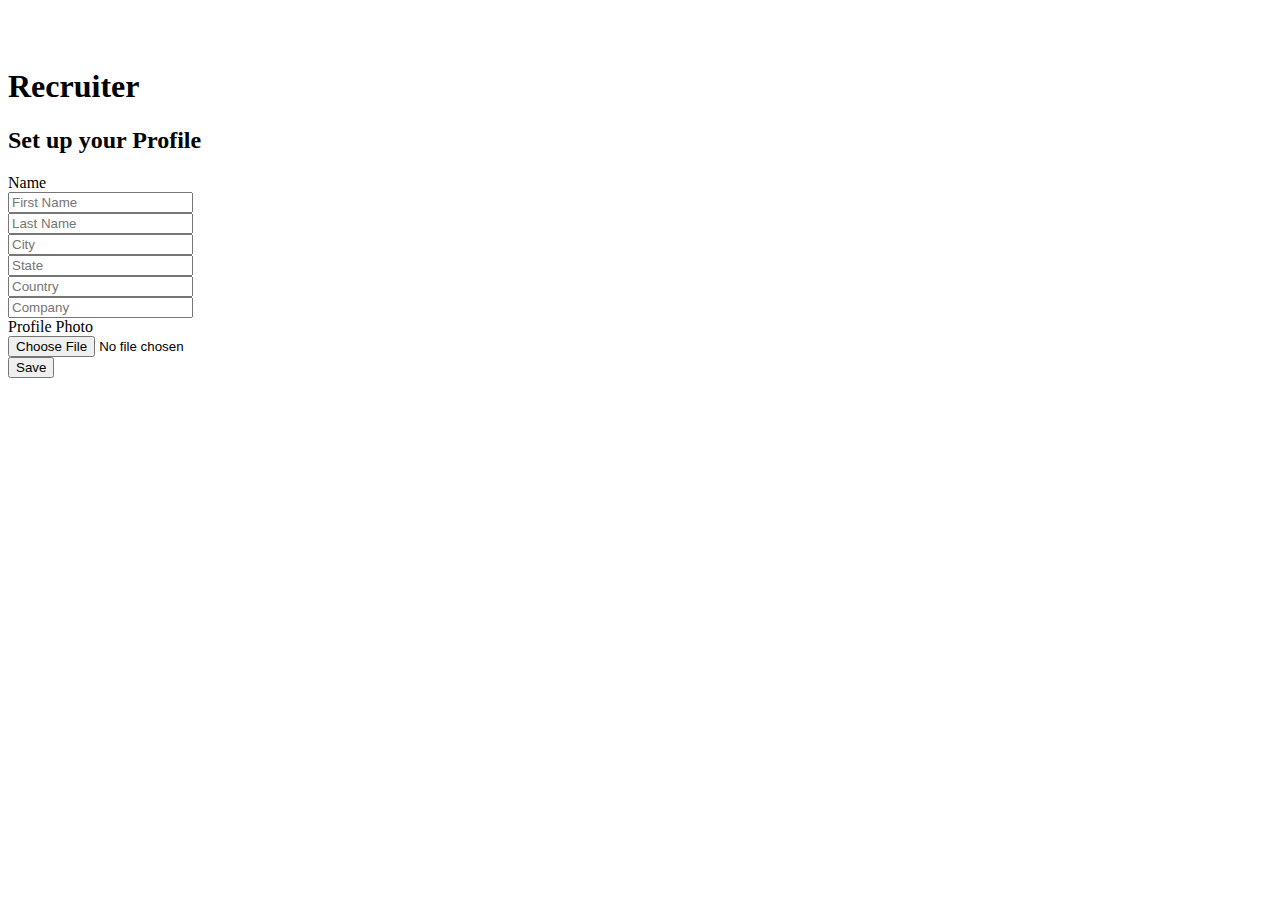
<file: jobportal/src/main/resources/templates/recruiter_profile.html>
<!DOCTYPE html>
<html xmlns:th="http://www.w3.org/1999/xhtml">
<head>
    <link th:rel="stylesheet" th:href="@{/webjars/bootstrap/css/bootstrap.min.css} "/>
    <link rel="stylesheet" type="text/css" media="all"  th:href="@{/css/font-awesome.min.css}" />
    <link rel="stylesheet" type="text/css" media="all"  th:href="@{/css/style.css}" />
    <link rel="stylesheet" type="text/css" media="all"  th:href="@{/css/styles.css}" />
   <meta charset="UTF-8" />
    <meta name="viewport" content="width=device-width, initial-scale=1" />
    <title>Profile Setup</title>
</head>

<body>
<div class="row" style="margin-right:0">
    <div class="col-5 coffee_mug_background">
        <div class="logo_left mt-3 pt-4 ms-5 pl-5">
            <h2 class="logo" style="color: white">WorldHotDevJobsBySimplice <span class="logo_com">.com</span></h2>
        </div>
    </div>
    <div class=" col-7">
        <div class="myForm">
            <form th:action="@{/recruiter-profile/addNew}" th:object="${profile}" method="post" enctype="multipart/form-data"
            >
                <div class="row gutters ">
                    <div class="row mt-5">
                        <div class="col-md-12">
                            <div class="d-flex justify-content-center ">
                                <h1 class="heading_font font-weight-bold">
                                    Recruiter
                                </h1>
                            </div>
                        </div>
                        <div class="row">
                            <div class="col-md-12">
                                <div >
                                    <h2 class="d-flex justify-content-center heading_font">
                                        Set up your Profile
                                    </h2>
                                </div>
                            </div>

                            <div class="card-body ms-2.5">
                                <label class="heading_font font_sub_heading_color">Name</label>
                                <div class="row ">
                                    <div class="col-md-6 pr-1">
                                        <input placeholder="First Name" id="firstName" th:field="*{firstName}"  name="firstName"  type="text" class="form-control"  />
                                    </div>
                                    <div class="col-md-6 pl-1">
                                        <input placeholder="Last Name" id="lastName" name="lastName" th:field="*{lastName}" type="text" class="form-control"  />
                                    </div>
                                </div>
                                <div class="row " >
                                    <div class="col-md-4 pr-1">
                                        <input placeholder="City" name="city" th:field="*{city}" type="text" class="form-control"  />
                                    </div>
                                    <div class="col-md-4 px-1">
                                        <input placeholder="State" name="state" type="text" th:field="*{state}" class="form-control"  />
                                    </div>
                                    <div class="col-md-4 pl-1">
                                        <input placeholder="Country" name="country" th:field="*{country}" type="text" class="form-control"  />
                                    </div>
                                </div>
                                <div class="row " >
                                    <div class="col">
                                        <input placeholder="Company" id="company" name="company" th:field="*{company}" type="text" class="form-control"  />
                                    </div>
                                </div>
                                <label class="heading_font font_sub_heading_color mt-2">Profile Photo</label>
                                <div class="row" >

                                    <div class="col" >
                                        <input type="file" name="image" class="form-control" accept="image/png, image/jpeg" />
                                        <input type="text" name="profilePhoto" th:field="*{profilePhoto}" class="form-control" hidden />
                                    </div>
                                </div>
                                <div class="row mt-4" >
                                    <div class="col d-flex justify-content-center">
                                        <button type="submit" id="submit2" name="submit" class="btn btn-primary base_button px-4 py-2">Save</button>
                                    </div>
                                </div>
                            </div>
                        </div>
                    </div>
                </div>
            </form>
        </div>
    </div>
</div>
</body>
<script type="text/javascript" th:src="@{/webjars/jquery/jquery.min.js}"></script>
<script type="text/javascript" th:src="@{/webjars/popper.js/umd/popper.min.js}"></script>
<script type="text/javascript" th:src="@{/webjars/bootstrap/js/bootstrap.min.js}"></script>
<script type="text/javascript" th:src="@{/js/main.js}"></script>

</html>
</file>
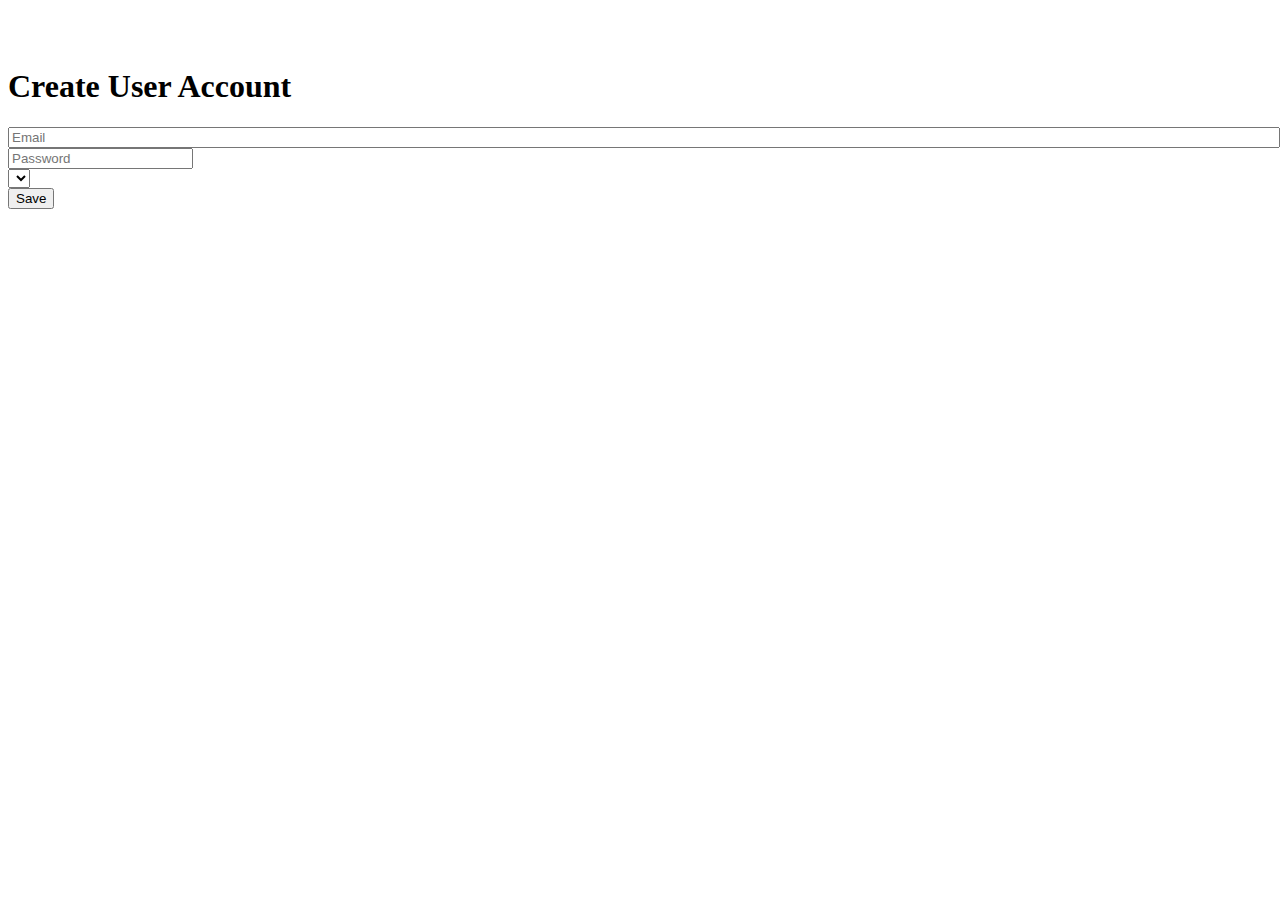
<file: jobportal/src/main/resources/templates/register.html>
<!DOCTYPE html>
<html xmlns:th="http://www.w3.org/1999/xhtml">
<head>
    <link
            th:rel="stylesheet"
            th:href="@{/webjars/bootstrap/css/bootstrap.min.css} "
    />
    <link
            rel="stylesheet"
            type="text/css"
            media="all"
            th:href="@{/css/font-awesome.min.css}"
    />
    <link
            rel="stylesheet"
            type="text/css"
            media="all"
            th:href="@{/css/styles.css}"
    />
    <link
            href="https://fonts.googleapis.com/css?family=Montserrat"
            rel="stylesheet"
    />
    <meta charset="ISO-8859-1"/>
    <title>Sign Up</title>
</head>

<body>
<section class="content hidden-overflow">
    <div class="row">
        <div class="col-6 coffee_mug_background">
            <div class="logo_left mt-3 pt-4 ms-5 pl-5">
                <h2 class="logo" style="color: white">
                    WorldHotDevJobsBySimplice <span class="logo_com">.com</span>
                </h2>
            </div>
        </div>
        <div class="col-6">
            <div class="top-margin">
                <div>
                    <div class="d-flex justify-content-center mb-4">
                        <h1 class="heading_font font-weight-bold">
                            Create User Account
                        </h1>
                    </div>
                    <div class="myForm">
                        <form
                                th:action="@{/register/new}"
                                th:object="${user}"
                                method="post"
                        >
                            <div class="box-body bozero mx2p">
                                <!--        Error message display        -->
                                <div class="row">
                                    <div class="col-md-12">
                                        <div class="form-group">
                                            <div th:if="${error}" class="alert alert-danger" role="alert">
                                                <p th:text="${error}"></p>
                                            </div>
                                        </div>
                                    </div>

                                </div>
                                <!--         End error message display   -->
                                <div class="row">
                                    <div class="col-md-12">
                                        <div class="form-group">
                                            <input
                                                    placeholder="Email"
                                                    name="email"
                                                    th:field="*{email}"
                                                    type="email"
                                                    style="width: 100%"
                                                    class="form-control"
                                                    required
                                            />
                                        </div>
                                    </div>
                                </div>
                                <div class="row">
                                    <div class="col-md-12">
                                        <div class="form-group">
                                            <input
                                                    min="8"
                                                    placeholder="Password"
                                                    name="password"
                                                    th:field="*{password}"
                                                    type="password"
                                                    class="form-control pwd"
                                                    required
                                            />
                                        </div>
                                    </div>
                                </div>
                                <div class="row">
                                    <div class="col-md-12 form-group">
                                        <select
                                                required
                                                class="form-control"
                                                th:field="*{userTypeId}"
                                        >
                                            <th:block th:each="userType :${getAllTypes}">
                                                <option
                                                        th:text="${userType.userTypeName}"
                                                        th:value="${userType.userTypeId}"
                                                ></option>
                                            </th:block>
                                        </select>
                                    </div>
                                </div>
                            </div>
                            <div class="box-footer">
                                <div class="row">
                                    <div class="form-group mt-5 col-md-12">
                                        <button type="submit" class="myBtn py-3">Save</button>
                                    </div>
                                </div>
                            </div>
                        </form>
                    </div>
                </div>
            </div>
        </div>
    </div>
</section>
</body>

<script type="text/javascript" th:src="@{/webjars/jquery/jquery.min.js}"></script>
<script type="text/javascript" th:src="@{/webjars/bootstrap/js/bootstrap.min.js}"></script>

</html>
</file>
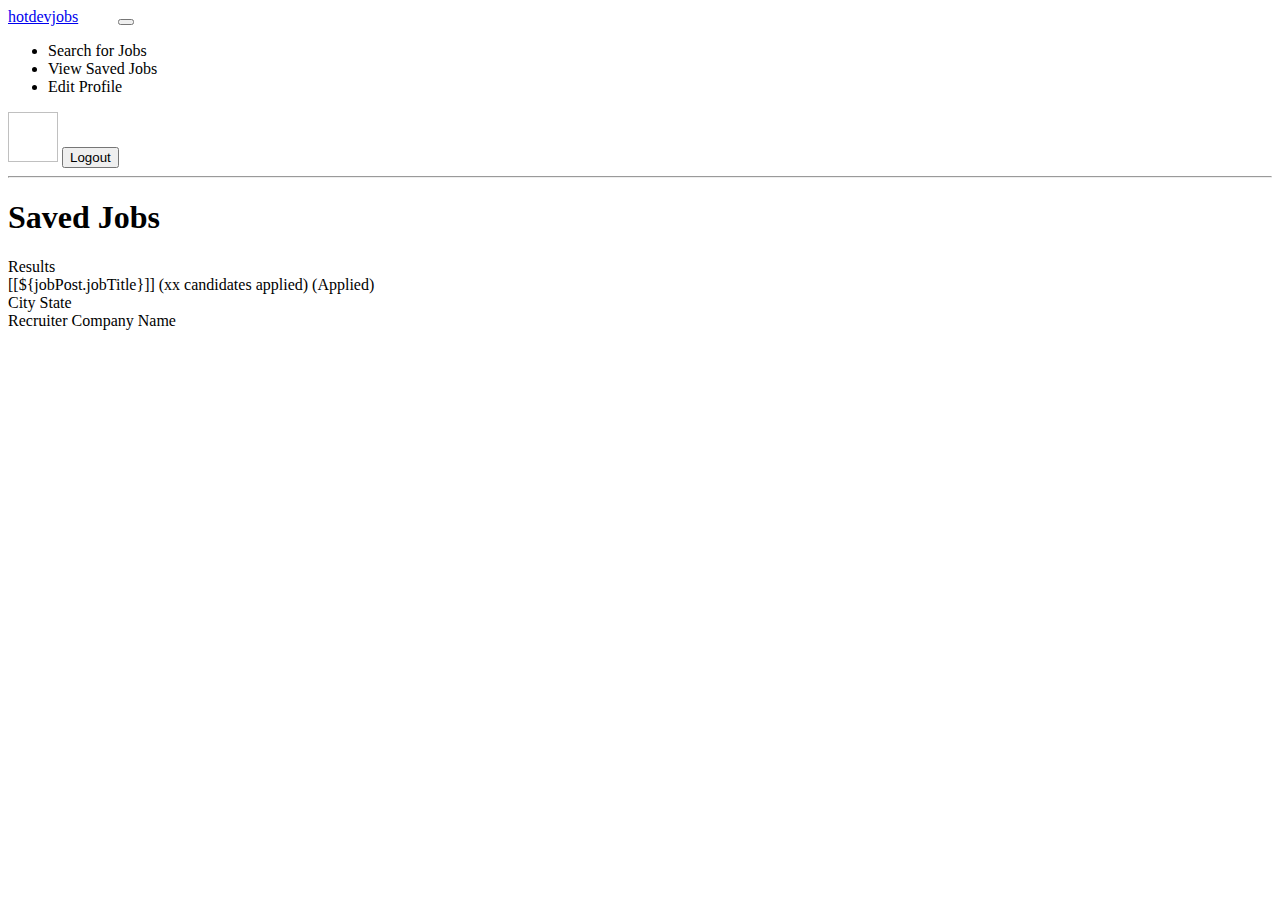
<file: jobportal/src/main/resources/templates/saved-jobs.html>
<!DOCTYPE html>
<html xmlns="http://www.w3.org/1999/xhtml"
      xmlns:th="http://www.thymeleaf.org"
      xmlns:layout="http://www.ultraq.net.nz/thymeleaf/layout"
      xmlns:sec="http://www.thymeleaf.org/extras/spring-security">
<head>
    <meta charset="UTF-8"/>
    <title>Dashboard</title>
    <meta charset="utf-8"/>
    <meta http-equiv="x-ua-compatible" content="ie=edge"/>
    <meta name="description" content=""/>
    <meta name="viewport" content="width=device-width, initial-scale=1"/>

    <link rel="stylesheet" type="text/css" media="all" th:href="@{/css/styles.css}"/>
    <link th:rel="stylesheet" th:href="@{/webjars/bootstrap/css/bootstrap.min.css} "/>
    <link th:rel="stylesheet" th:href="@{/webjars/font-awesome/css/all.css}"/>

</head>

<body>
<header class="navbar navbar-expand-lg navbar-dark">
    <label class="mt-2 ms-5 font-weight-bold h5"
    ><a href="/">hotdevjobs</a
    ><span class="logo_com font-weight-bold h5" style="color: white">
          .com</span
    ></label
    >
    <button
            class="navbar-toggler"
            type="button"
            data-toggle="collapse"
            data-target="#navbarTogglerDemo02"
            aria-controls="navbarTogglerDemo02"
            aria-expanded="false"
            aria-label="Toggle navigation"
    >
        <span class="navbar-toggler-icon"></span>
    </button>

    <div class="collapse navbar-collapse" id="navbarToggler">
        <ul class="navbar-nav m-auto mt-2 mt-lg-0">

            <li class="nav-item ">
                <a sec:authorize="hasAuthority('Job Seeker')" class="nav-link" th:href="@{/dashboard/}"
                ><i class="fas fa-search"></i>Search for Jobs</a
                >
            </li>
            <li class="nav-item active">
                <a sec:authorize="hasAuthority('Job Seeker')" class="nav-link" th:href="@{/saved-jobs/}">
                    <i class="fa-solid fa-eye"></i>View Saved Jobs</a>
            </li>
            <li class="nav-item ">
                <a sec:authorize="hasAuthority('Job Seeker')" class="nav-link" th:href="@{/job-seeker-profile/}">
                    <i class="fa-solid fa-pencil"></i>Edit Profile</a>
            </li>
        </ul>
        <img
                class="rounded-circle me-3"
                height="50px"
                width="50x"
                th:if="${user.photosImagePath!=null}"
                th:src="@{${user?.photosImagePath}}"
        />
        <label th:if="${user.firstName != null && user.lastName != null}"
               th:text="${user.firstName+' '+user.lastName}"
               class="nav-item nav-link px-2 me-3">
        </label>

        <button class="myBtn-light me-5" onclick="window.location.href='/logout'">Logout</button>
    </div>
</header>
<section class="section">
    <div class="sidenav px-5">
        <div sec:authorize="hasAuthority('Job Seeker')">
            <hr/>

        </div>
    </div>

    <article>

        <div class="box">
            <h1 class="primary-title">Saved Jobs</h1>
        </div>

        <div class="box mt-3">
            <label class="large-label px-3 mb-3">Results</label>
            <th:block th:each="jobPost:${jobPost}">
                <a th:href="@{/job-details-apply/{id}(id=${jobPost.jobPostId})}"
                   style=" text-decoration:none; color:black;">
                    <div onclick="window.location=/job-details-apply/{id}(id=${jobPost.jobPostId})" class="job-row">
                        <div class="row ">
                            <div class="col-md-4">
                                <label class="job-title text-left">
                                    [[${jobPost.jobTitle}]]
                                    <span class="title-span" sec:authorize="hasAuthority('Recruiter')"
                                          th:text="'('+ @{${jobPost.totalCandidates}}+' Candidates Applied)'">(xx candidates applied)</span>
                                    <span class="title-span" sec:authorize="hasAuthority('Job Seeker')"
                                          th:if="${jobPost.isActive == true}">(Applied)</span>

                                </label>
                            </div>
                            <div class="col-md-4 text-center">
                                <label th:text="${jobPost.jobLocationId.city+', '+ jobPost.jobLocationId.state}">
                                    City State</label>
                            </div>
                            <div class="col-md-4 text-right">
                                <label th:text="@{${jobPost.jobCompanyId.name}}">Recruiter Company Name</label>
                            </div>
                        </div>
                    </div>
                </a>
            </th:block>
        </div>

    </article>


</section>

<!--/ bradcam_area  -->


<script
        type="text/javascript"
        th:src="@{/webjars/jquery/jquery.min.js}"
></script>
<script
        type="text/javascript"
        th:src="@{/webjars/popper.js/umd/popper.min.js}"
></script>
<script
        type="text/javascript"
        th:src="@{/webjars/bootstrap/js/bootstrap.min.js}"
></script>
<script type="text/javascript" th:src="@{/js/main.js}"></script>

<script>

    $('#job').change(function() {
      $('#hidJob').val($(this).val());
    });
    $('#loc').change(function() {
      $('#hidLoc').val($(this).val());
    });
</script>
</body>
</html>
</file>
